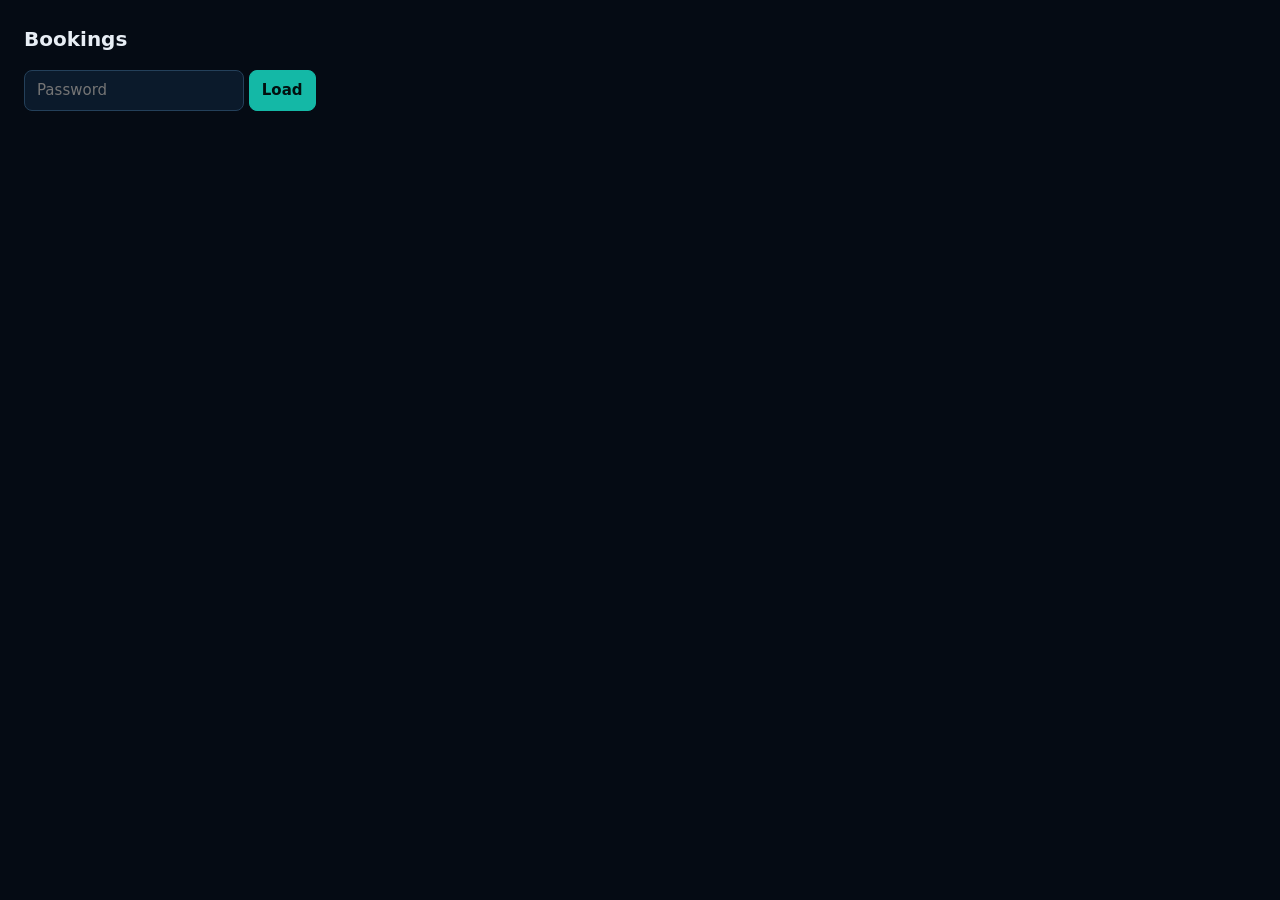
<file: public/admin.html>
<!doctype html>
<html lang="en"><head><meta charset="utf-8"><meta name="viewport" content="width=device-width,initial-scale=1">
<meta name="robots" content="noindex,nofollow"><title>Neyzam admin</title>
<style>
:root{color-scheme:dark}
body{margin:0;background:#050b14;color:#e8eef5;font:15px/1.5 system-ui,sans-serif;padding:24px}
h1{font-size:20px;margin:0 0 16px}
input,button,select{font:inherit;padding:8px 12px;border-radius:8px;border:1px solid #24405a;background:#0b1a2b;color:inherit}
button{cursor:pointer;background:#14b8a6;color:#02100f;border-color:#14b8a6;font-weight:600}
.card{border:1px solid #1b3348;background:#0a1626;border-radius:12px;padding:16px;margin:12px 0}
.row{display:flex;flex-wrap:wrap;gap:8px 20px;color:#9fb3c8;font-size:13px}
.top{display:flex;justify-content:space-between;gap:12px;flex-wrap:wrap;align-items:center}
p{white-space:pre-wrap;margin:8px 0 0}
a{color:#5eead4}#err{color:#fca5a5}
</style></head><body>
<h1>Bookings</h1>
<form id="f"><input id="t" type="password" placeholder="Password" autocomplete="current-password"> <button>Load</button> <span id="err"></span></form>
<div id="list"></div>
<script>
const f=document.getElementById('f'),t=document.getElementById('t'),list=document.getElementById('list'),err=document.getElementById('err');
const H=()=>({authorization:'Bearer '+t.value});
const esc=s=>String(s||'').replace(/[&<>"]/g,c=>({'&':'&amp;','<':'&lt;','>':'&gt;','"':'&quot;'}[c]));
async function load(){
  err.textContent='';
  const r=await fetch('/api/admin/bookings',{headers:H(),cache:'no-store'});
  if(!r.ok){err.textContent=r.status===401?'Wrong password.':'Error '+r.status;list.innerHTML='';return}
  const {bookings}=await r.json();
  list.innerHTML=bookings.length?bookings.map(b=>`<div class="card"><div class="top"><b>${esc(b.name)}</b>
  <select data-id="${b.id}">${['new','contacted','done'].map(s=>`<option${s===b.status?' selected':''}>${s}</option>`).join('')}</select></div>
  <div class="row"><a href="mailto:${esc(b.email)}">${esc(b.email)}</a><span>${esc(b.company)}</span><span>${esc(b.topic)}</span>
  <span>${esc(b.preferred_date)} ${esc(b.preferred_window)} ${esc(b.timezone)}</span><span>${esc(b.created_at)}</span></div><p>${esc(b.process)}</p></div>`).join(''):'<p>No bookings yet.</p>';
}
f.addEventListener('submit',e=>{e.preventDefault();try{sessionStorage.setItem('nt',t.value)}catch{}load()});
list.addEventListener('change',async e=>{const s=e.target.closest('select');if(!s)return;
  await fetch('/api/admin/bookings',{method:'PATCH',headers:{...H(),'content-type':'application/json'},body:JSON.stringify({id:+s.dataset.id,status:s.value})})});
try{const v=sessionStorage.getItem('nt');if(v){t.value=v;load()}}catch{}
</script></body></html>
</file>
